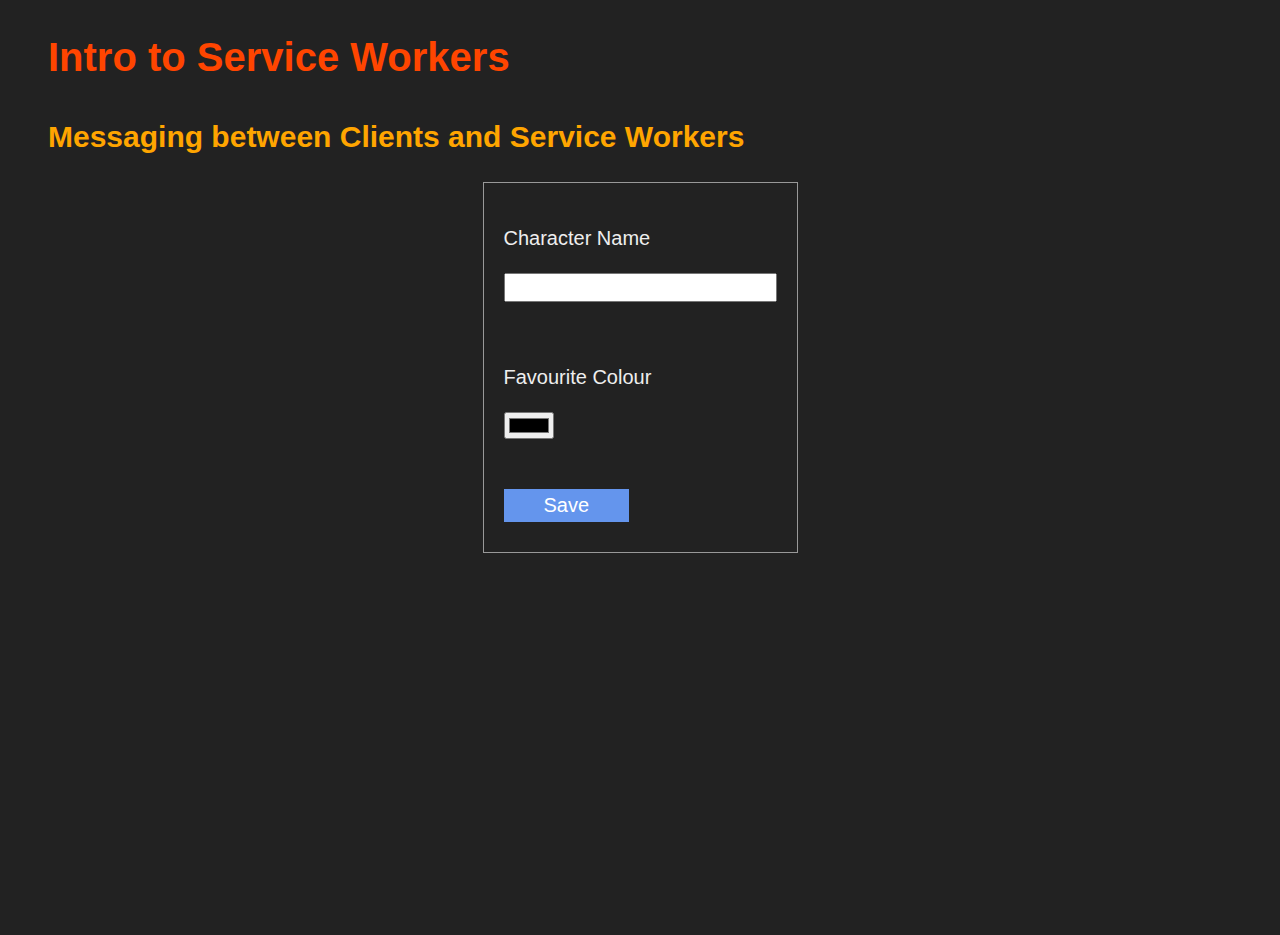
<file: index.html>
<!DOCTYPE html>
<html lang="en">
  <head>
    <meta charset="UTF-8" />
    <meta http-equiv="X-UA-Compatible" content="IE=edge" />
    <meta name="viewport" content="width=device-width, initial-scale=1.0" />
    <title>Intro to Service Workers</title>
    <!-- import google fonts -->
    <!-- <link rel="preconnect" href="https://fonts.gstatic.com" />
    <link
      href="https://fonts.googleapis.com/css2?family=Lato&family=Montserrat:wght@400;700&display=swap"
      rel="stylesheet"
    /> -->
    <link rel="stylesheet" href="css/main.css" />
  </head>
  <body>
    <header>
      <h1>Intro to Service Workers</h1>
      <h2>Messaging between Clients and Service Workers</h2>
    </header>
    <!--
      IMAGES
      https://picsum.photos/id/1011/5472/3648
      https://picsum.photos/id/1016/3844/2563
    -->
    <main>
      <form id="colorForm" name="colorForm">
        <p>
          <label for="name">Character Name</label>
          <input type="text" id="name" name="name" />
        </p>
        <p>
          <label for="color">Favourite Colour</label>
          <input type="color" id="color" name="color" />
        </p>
        <p>
          <button id="btnSave">Save</button>
        </p>
      </form>
    </main>
    <script defer src="./js/app.js"></script>
  </body>
</html>
</file>
<file: css/main.css>
html {
  font-size: 20px;
  font-family: 'Montserrat', sans-serif;
  line-height: 1.5;
  background-color: #222;
  color: #eee;
}
body {
  min-height: 100vh;
  background-color: inherit;
  color: inherit;
}
header,
main {
  margin: 1rem 2rem;
}
main {
  display: flex;
  flex-direction: row;
  flex-wrap: wrap;
  gap: 1rem;
  justify-content: space-around;
}
h1 {
  color: orangered;
  font-weight: 700;
}
h2 {
  color: orange;
  font-weight: 700;
}
p {
  font-family: 'Lato', sans-serif;
  font-weight: 400;
}
form {
  outline: 1px solid #999;
}
form p {
  display: flex;
  flex-direction: column;
  justify-content: flex-start;
  align-items: flex-start;
  padding: 0.5rem 1rem;
}
label,
input {
  font-size: 1rem;
  margin: 0.5rem 0;
}
main img {
  width: clamp(200px, 400px, 600px);
}
main a {
  color: orange;
  text-decoration-style: wavy;
}
button {
  font-size: 1rem;
  background-color: cornflowerblue;
  color: white;
  padding: 0.25rem 2rem;
  border: none;
}
</file>
